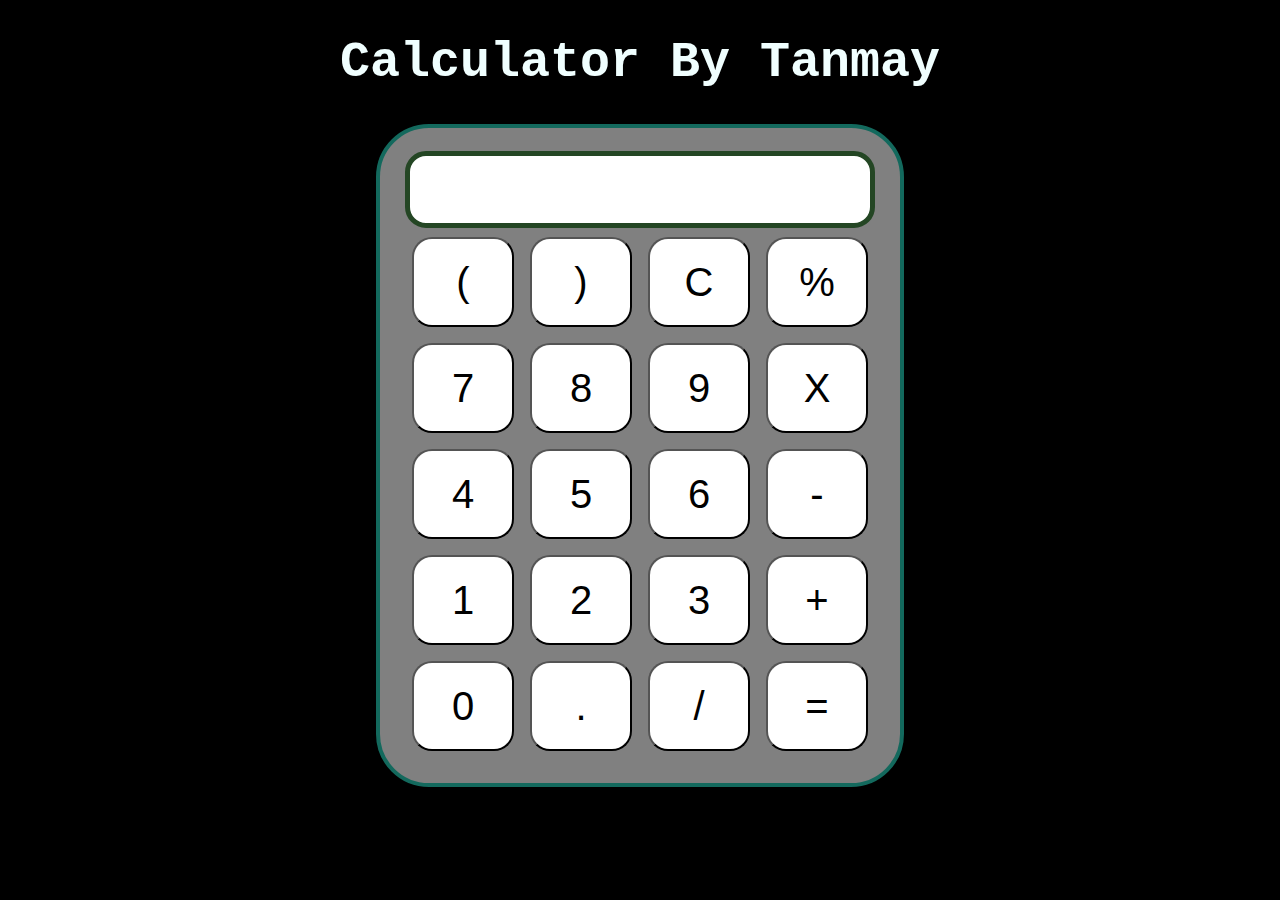
<file: Calculator/Calculator.html>
<!DOCTYPE html>
<html lang="en">

<head>
    <meta charset="UTF-8">
    <meta name="viewport" content="width=device-width, initial-scale=1.0">
    <meta http-equiv="X-UA-Compatible" content="ie=edge">
    <link rel="stylesheet" href="Calculator.css">
    <title>Calculator</title>
</head>

<body style="background-color: black;">
    <div class="container">
        <h1 style="color: azure;font-size: 50px;">Calculator By Tanmay</h1>

        <div class="calculator">
            <input type="text" name="screen" id="screen">
            <table>
                <tr>
                    <td><button>(</button></td>
                    <td><button>)</button></td>
                    <td><button>C</button></td>
                    <td><button>%</button></td>
                </tr>
                <tr>
                    <td><button>7</button></td>
                    <td><button>8</button></td>
                    <td><button>9</button></td>
                    <td><button>X</button></td>
                </tr>
                <tr>
                    <td><button>4</button></td>
                    <td><button>5</button></td>
                    <td><button>6</button></td>
                    <td><button>-</button></td>
                </tr>
                <tr>
                    <td><button>1</button></td>
                    <td><button>2</button></td>
                    <td><button>3</button></td>
                    <td><button>+</button></td>
                </tr>
                <tr>
                    <td><button>0</button></td>
                    <td><button>.</button></td>
                    <td><button>/</button></td>
                    <td><button>=</button></td>
                </tr>
            </table>
        </div>
    </div>

</body>
<script src="Calculator.js"></script>

</html>
</file>
<file: Calculator/Calculator.css>
.container{
    text-align: center;
    margin-top:23px
}

table{
    margin: auto;
}

input{
    border-radius: 21px;
    border: 5px solid #244624;
    font-size:34px;
    height: 65px;
    width: 456px;
}

button{
    border-radius: 20px;
    font-size: 40px;
    background: white;
    width: 102px;
    height: 90px;
    margin: 6px;
}

.calculator{ 
    border: 4px solid #13695d;
    background-color: grey;
    padding: 23px;
    border-radius: 53px;
    display: inline-block;
    
}

h1{
    font-size: 28px;
    font-family: 'Courier New', Courier, monospace;
}
</file>
